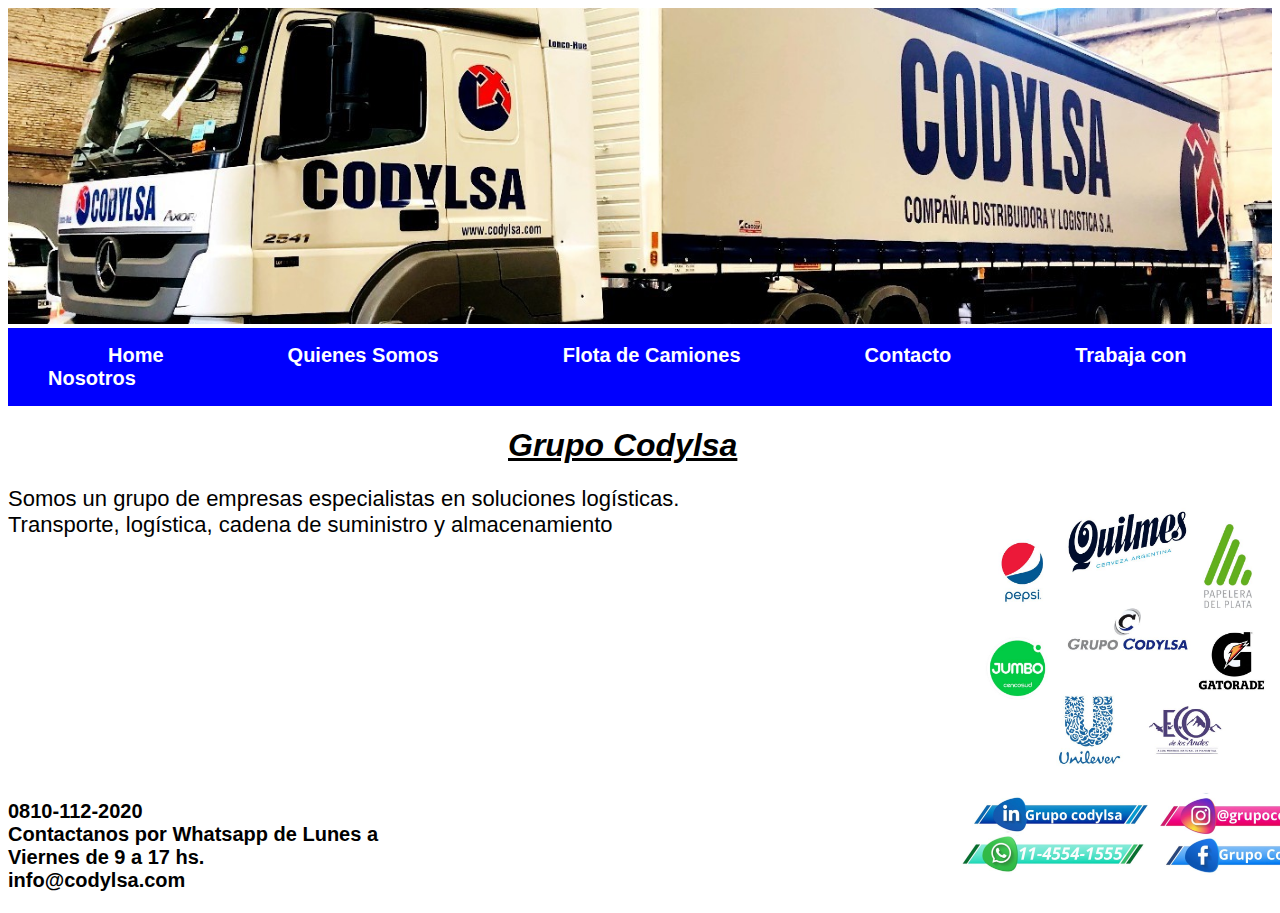
<file: Index.html>
<!DOCTYPE html>
<html lang="es">
<head>
    <meta charset="UTF-8">
    <meta http-equiv="X-UA-Compatible" content="IE=edge">
    <meta name="viewport" content="width=device-width, initial-scale=1.0">
    <title>Grupo Codylsa</title>
    <link rel="stylesheet" href="css/estilo.css">
</head>
<body>
    <div class="banner">
        <img src="img/banner_camion.jpg" alt="banner camion">
    </div>
    <header>
        <nav class="navegacion">
            <ul>
                <li><a href="#">Home</a></li>
                <li><a href="pages/quienes_somos.html">Quienes Somos</a></li>
                <li><a href="pages/flota_de_camiones.html">Flota de Camiones</a></li>
                <li><a href="pages/contacto.html">Contacto</a></li>
                <li><a href="pages/trabaja_con_nosotros.html">Trabaja con Nosotros</a></li>
            </ul>
        </nav>
    </header>
    <main>
        <h1>Grupo Codylsa</h1>
        <div>
            <img src="img/Marcas.jpeg" alt="Marcas">
            <p>
                Somos un grupo de empresas especialistas en soluciones logísticas. <br>

                Transporte, logística, cadena de suministro y almacenamiento
            </p>
        </div>             
   </main>
    <footer>
        <div class="info">
            <h1>0810-112-2020<br>
                Contactanos por Whatsapp de Lunes a Viernes de 9 a 17 hs.<br>
                info@codylsa.com
            </h1>
        </div>
        <div class="rrss">
            <img src="img/Baner_rrss_web.jpeg" alt="rrss">
        </div>
    </footer>
</body>
</html>
</file>
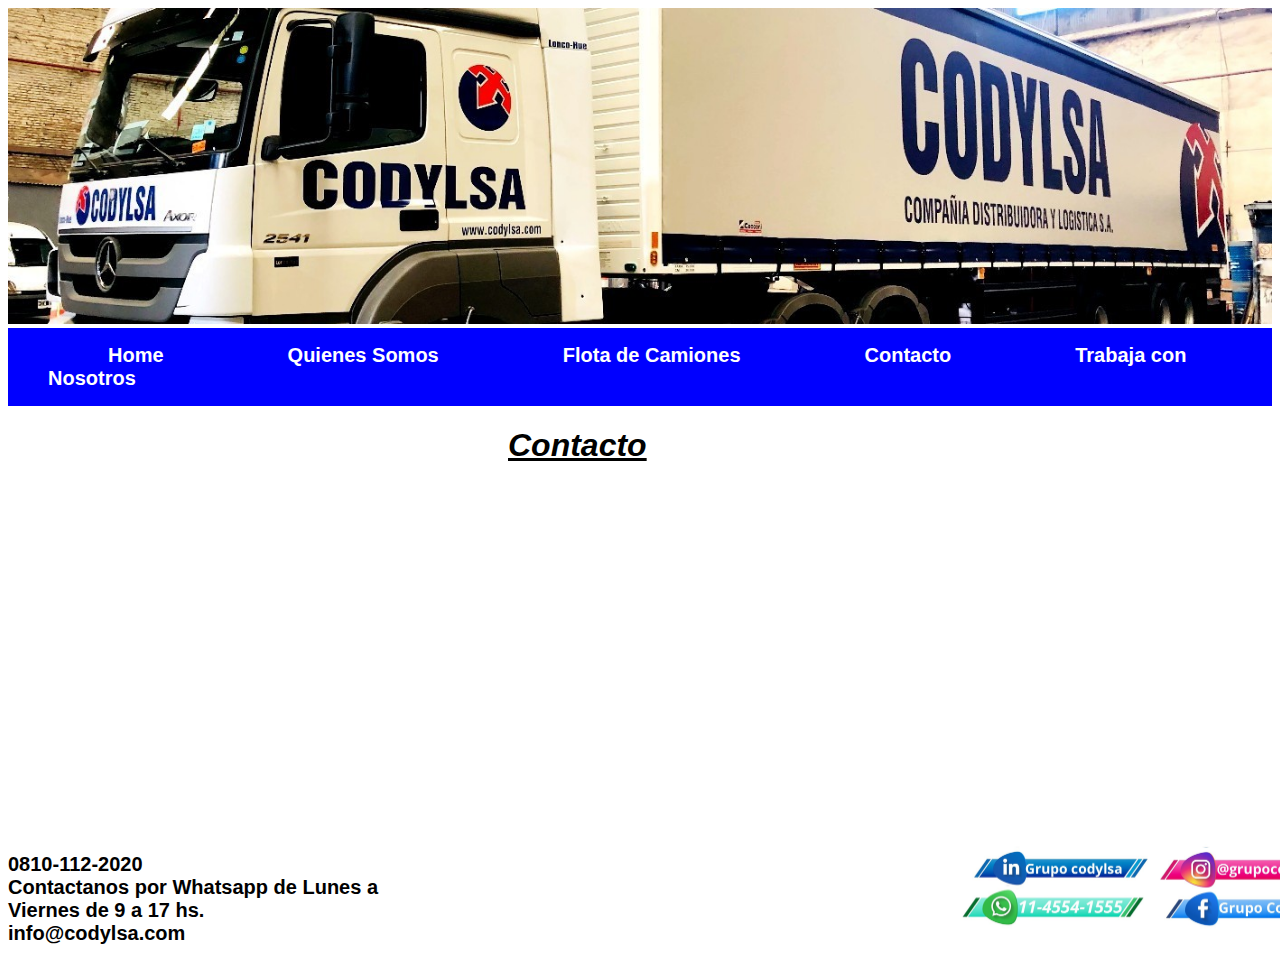
<file: pages/contacto.html>
<!DOCTYPE html>
<html lang="es">
<head>
    <meta charset="UTF-8">
    <meta http-equiv="X-UA-Compatible" content="IE=edge">
    <meta name="viewport" content="width=device-width, initial-scale=1.0">
    <title>Grupo Codylsa - Contacto</title>
    <link rel="stylesheet" href="../css/estilo.css">
</head>
<body>
    <div class="banner">
        <img src="../img/banner_camion.jpg" alt="logo camion">
    </div>
    <header>
        <nav>
            <ul>
                <li><a href="../Index.html">Home</a></li>
                <li><a href="quienes_somos.html">Quienes Somos</a></li>
                <li><a href="flota_de_camiones.html">Flota de Camiones</a></li>
                <li><a href="#">Contacto</a></li>
                <li><a href="trabaja_con_nosotros.html">Trabaja con Nosotros</a></li>
            </ul>
        </nav>
    </header>
         
    <main>
        
        <h1>Contacto</h1>
        
        <iframe src="https://www.google.com/maps/embed?pb=!1m14!1m8!1m3!1d13137.661291692893!2d-58.4650233!3d-34.5936579!3m2!1i1024!2i768!4f13.1!3m3!1m2!1s0x95bcb607a0d2475b%3A0x513a45a1bf4f360c!2sCodylsa!5e0!3m2!1ses!2sar!4v1678820651396!5m2!1ses!2sar" 
        width="500" height="350" style="border:0;" allowfullscreen="" loading="lazy" referrerpolicy="no-referrer-when-downgrade">
        </iframe>
    </main>
    <footer>
        <div class="info">
            <h1>0810-112-2020<br>
                Contactanos por Whatsapp de Lunes a Viernes de 9 a 17 hs.<br>
                info@codylsa.com</h1>
        </div>
        <div class="rrss">
            <img src="../img/Baner_rrss_web.jpeg" alt="rrss">
        </div>
    </footer>

</body>
</html>
</file>
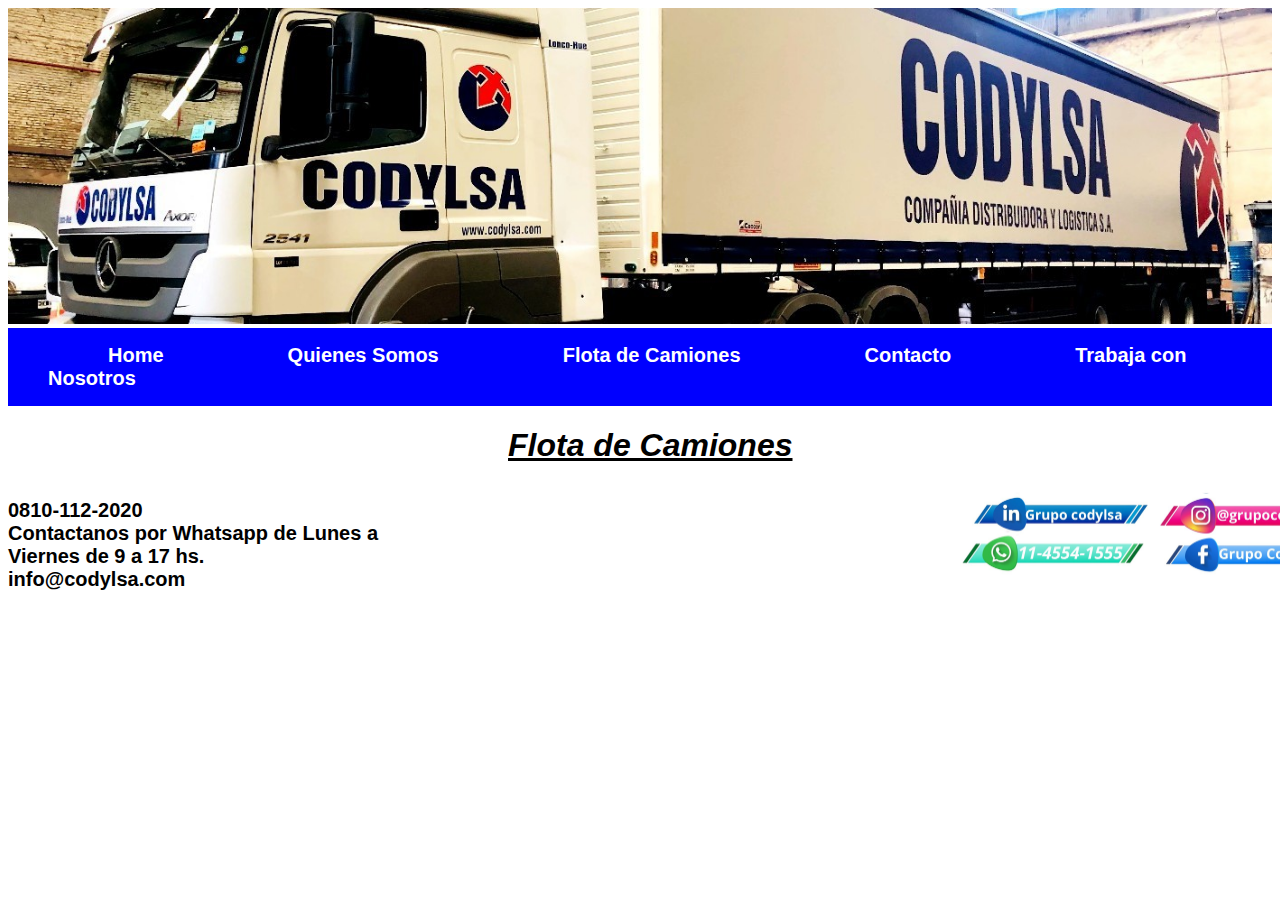
<file: pages/flota_de_camiones.html>
<!DOCTYPE html>
<html lang="es">
<head>
    <meta charset="UTF-8">
    <meta http-equiv="X-UA-Compatible" content="IE=edge">
    <meta name="viewport" content="width=device-width, initial-scale=1.0">
    <title>Grupo Codylsa - Flota de Camiones</title>
    <link rel="stylesheet" href="../css/estilo.css">
</head>
<body>
    <div class="banner">
        <img src="../img/banner_camion.jpg" alt="logo camion">
    </div>
    <header>
        <nav>
            <ul>
                <li><a href="../Index.html">Home</a></li>
                <li><a href="quienes_somos.html">Quienes Somos</a></li>
                <li><a href="#">Flota de Camiones</a></li>
                <li><a href="contacto.html">Contacto</a></li>
                <li><a href="trabaja_con_nosotros.html">Trabaja con Nosotros</a></li>
            </ul>
        </nav>
    </header>
     
    <main>
        <h1>
            Flota de Camiones
        </h1>
    </main>

    <footer>
        <div class="info">
            <h1>0810-112-2020<br>
                Contactanos por Whatsapp de Lunes a Viernes de 9 a 17 hs.<br>
                info@codylsa.com</h1>
        </div>
        <div class="rrss">
            <img src="../img/Baner_rrss_web.jpeg" alt="rrss">
        </div>
    </footer>
</body>
</html>
</file>
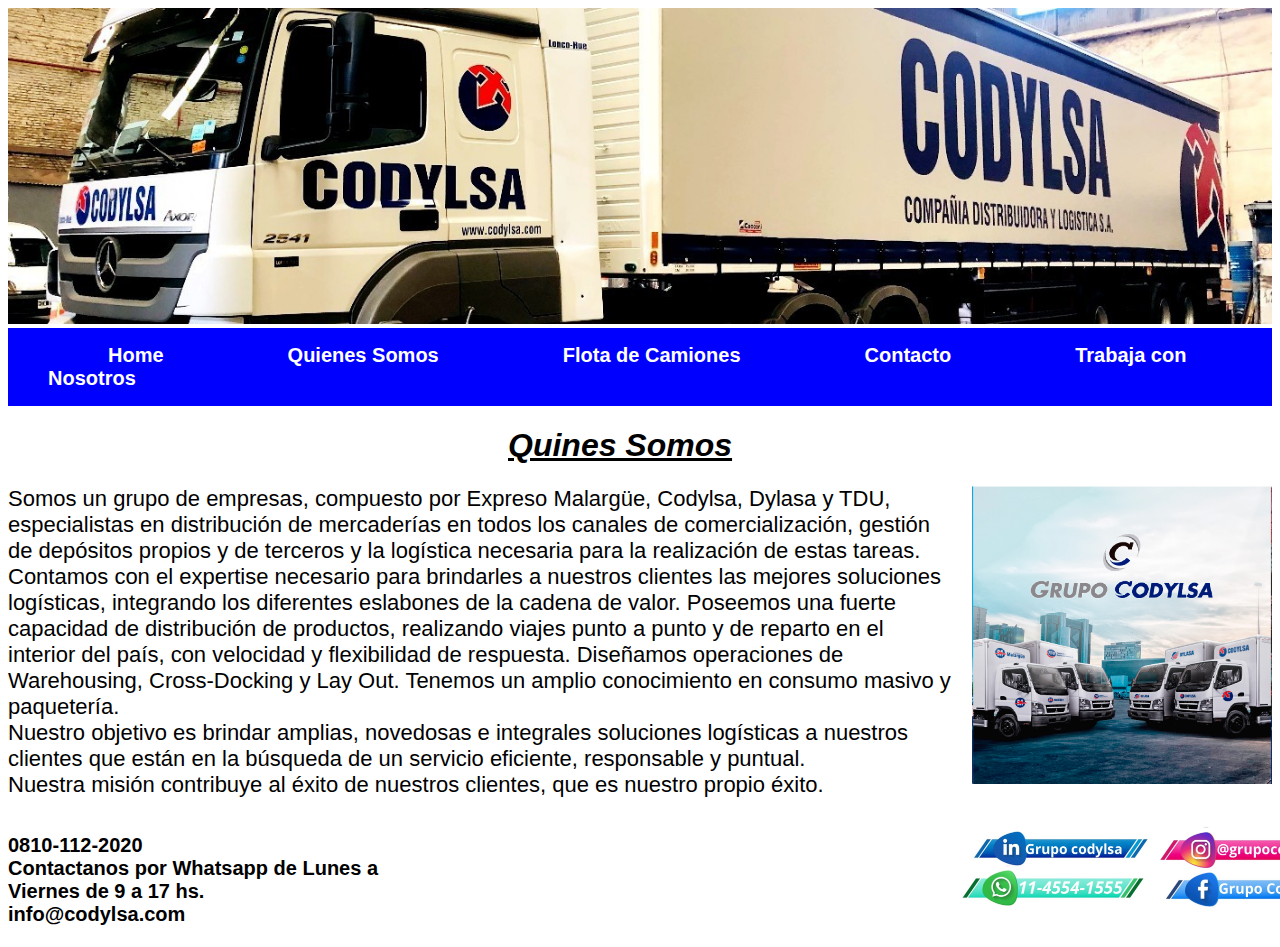
<file: pages/quienes_somos.html>
<!DOCTYPE html>
<html lang="es">
<head>
    <meta charset="UTF-8">
    <meta http-equiv="X-UA-Compatible" content="IE=edge">
    <meta name="viewport" content="width=device-width, initial-scale=1.0">
    <title>Grupo Codylsa - Quienes Somos</title>
    <link rel="stylesheet" href="../css/estilo.css">
</head>
<body>
    <div class="banner">
        <img src="../img/banner_camion.jpg" alt="logo camion">
    </div>
    <header>
        <nav>
            <ul>
                <li><a href="../Index.html">Home</a></li>
                <li><a href="#">Quienes Somos</a></li>
                <li><a href="flota_de_camiones.html">Flota de Camiones</a></li>
                <li><a href="contacto.html">Contacto</a></li>
                <li><a href="trabaja_con_nosotros.html">Trabaja con Nosotros</a></li>
            </ul>
        </nav>
    </header>
   

    <main>
        <h1>Quines Somos</h1>
        <div class="info">
            <img src="../img/Camiones_Codylsa.jpg" alt="Camiones Codylsa">
            <p>
                Somos un grupo de empresas, compuesto por Expreso Malargüe, Codylsa, Dylasa y TDU, especialistas en distribución de mercaderías en todos los canales de comercialización, gestión de depósitos propios y de terceros y la logística necesaria para la realización de estas tareas. 

                Contamos con el expertise necesario para brindarles a nuestros clientes las mejores soluciones logísticas, integrando los diferentes eslabones de la cadena de valor. Poseemos una fuerte capacidad de distribución de productos, realizando viajes punto a punto y de reparto en el interior del país, con velocidad y flexibilidad de respuesta.  Diseñamos operaciones de Warehousing, Cross-Docking y Lay Out.  Tenemos un amplio conocimiento en consumo masivo y paquetería. <br>

                Nuestro objetivo es brindar amplias, novedosas e integrales soluciones logísticas a nuestros clientes que están en la búsqueda de un servicio eficiente, responsable y puntual. <br>

                Nuestra misión contribuye al éxito de nuestros clientes, que es nuestro propio éxito.
            </p>
        </div>
    </main>      
    <footer>
        <div class="info">
            <h1>0810-112-2020<br>
                Contactanos por Whatsapp de Lunes a Viernes de 9 a 17 hs.<br>
                info@codylsa.com</h1>
        </div>
        <div class="rrss">
            <img src="../img/Baner_rrss_web.jpeg" alt="rrss">
        </div>
    </footer>
    </body>
</html>
</file>
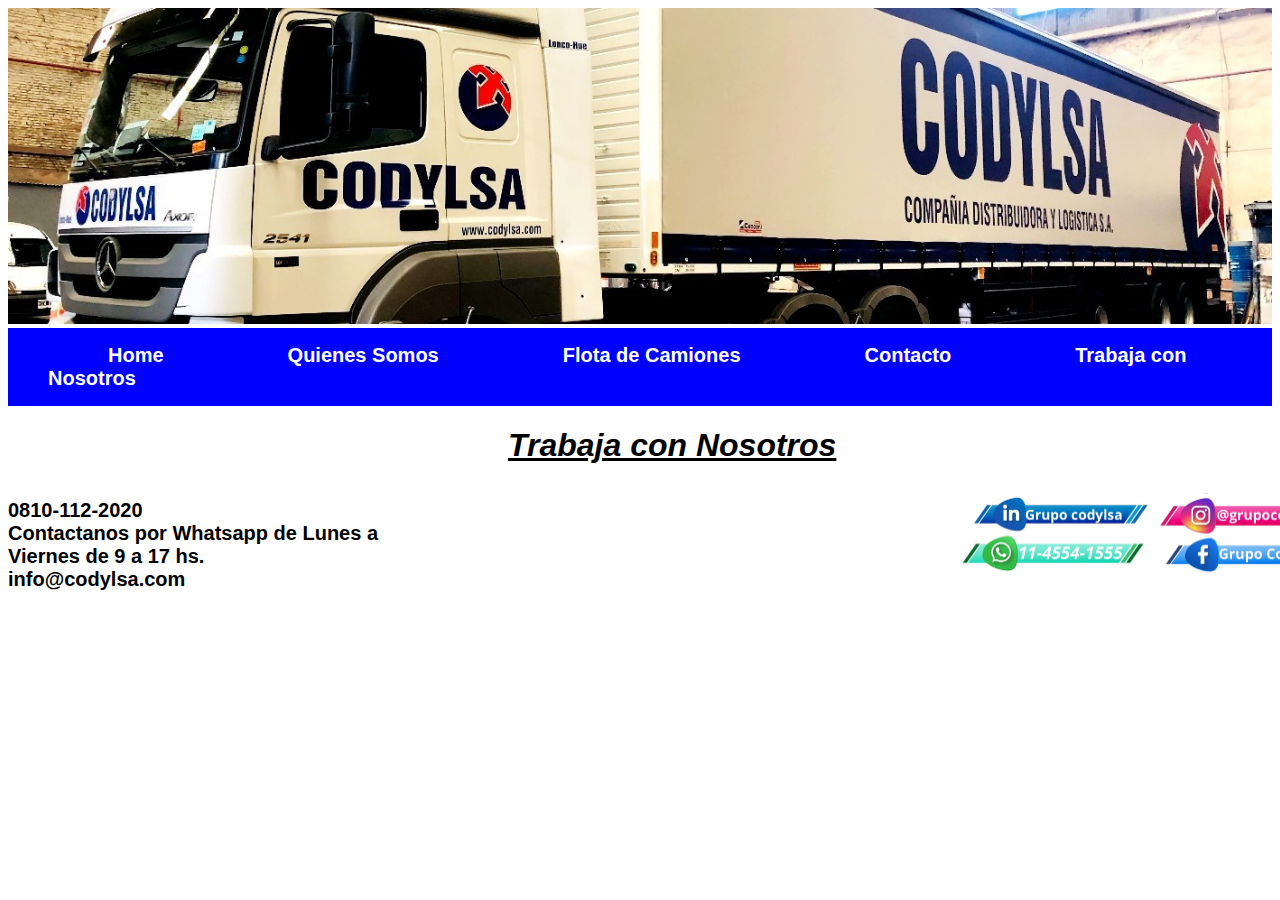
<file: pages/trabaja_con_nosotros.html>
<!DOCTYPE html>
<html lang="es">
<head>
    <meta charset="UTF-8">
    <meta http-equiv="X-UA-Compatible" content="IE=edge">
    <meta name="viewport" content="width=device-width, initial-scale=1.0">
    <title>Grupo Codylsa - Trabaja con Nosotros </title>
    <link rel="stylesheet" href="../css/estilo.css">
</head>
<body>
    <div class="banner">
        <img src="../img/banner_camion.jpg" alt="logo camion">
    </div>
    <header>
        <nav>
            <ul>
                <li><a href="../Index.html">Home</a></li>
                <li><a href="quienes_somos.html">Quienes Somos</a></li>
                <li><a href="flota_de_camiones.html">Flota de Camiones</a></li>
                <li><a href="contacto.html">Contacto</a></li>
                <li><a href="#">Trabaja con Nosotros</a></li>
            </ul>
        </nav>
    </header>

  
    <main>
        <h1>Trabaja con Nosotros</h1>
    </main>
       
    <footer>
        <div class="info">
            <h1>0810-112-2020<br>
                Contactanos por Whatsapp de Lunes a Viernes de 9 a 17 hs.<br>
                info@codylsa.com</h1>
        </div>
        <div class="rrss">
            <img src="../img/Baner_rrss_web.jpeg" alt="rrss">
        </div>
    </footer>
    
</body>
</html>
</file>
<file: css/estilo.css>
li{ list-style-type: none; display: inline; padding: 60px;}
header{background-color: blue; 
    display: flex;
    flex-direction: row;
    flex-wrap: wrap;}
a{text-decoration: none;
color: white;
font-size: 20px;
font-family: Arial, Helvetica, sans-serif;
font-weight: bold;
}

.banner img { width: 100%; height: auto;}
    .rrss img {width: 400px; 
    margin-left: 540px;}
.info h1 {width: 400px;
font-family: Arial, Helvetica, sans-serif;
font-size: 20px;}
footer{display: -webkit-inline-box;}
main h1 {font-family: Arial, Helvetica, sans-serif;
    font-style: italic;
    margin-left: 500px;
text-decoration: underline;}
main h2 {font-size: 20px;}
main div img {width: 300px;
    float: right;
    margin-left: 20px;}
main div p {font-family: Arial, Helvetica, sans-serif;
    font-size: 22px;}
</file>
